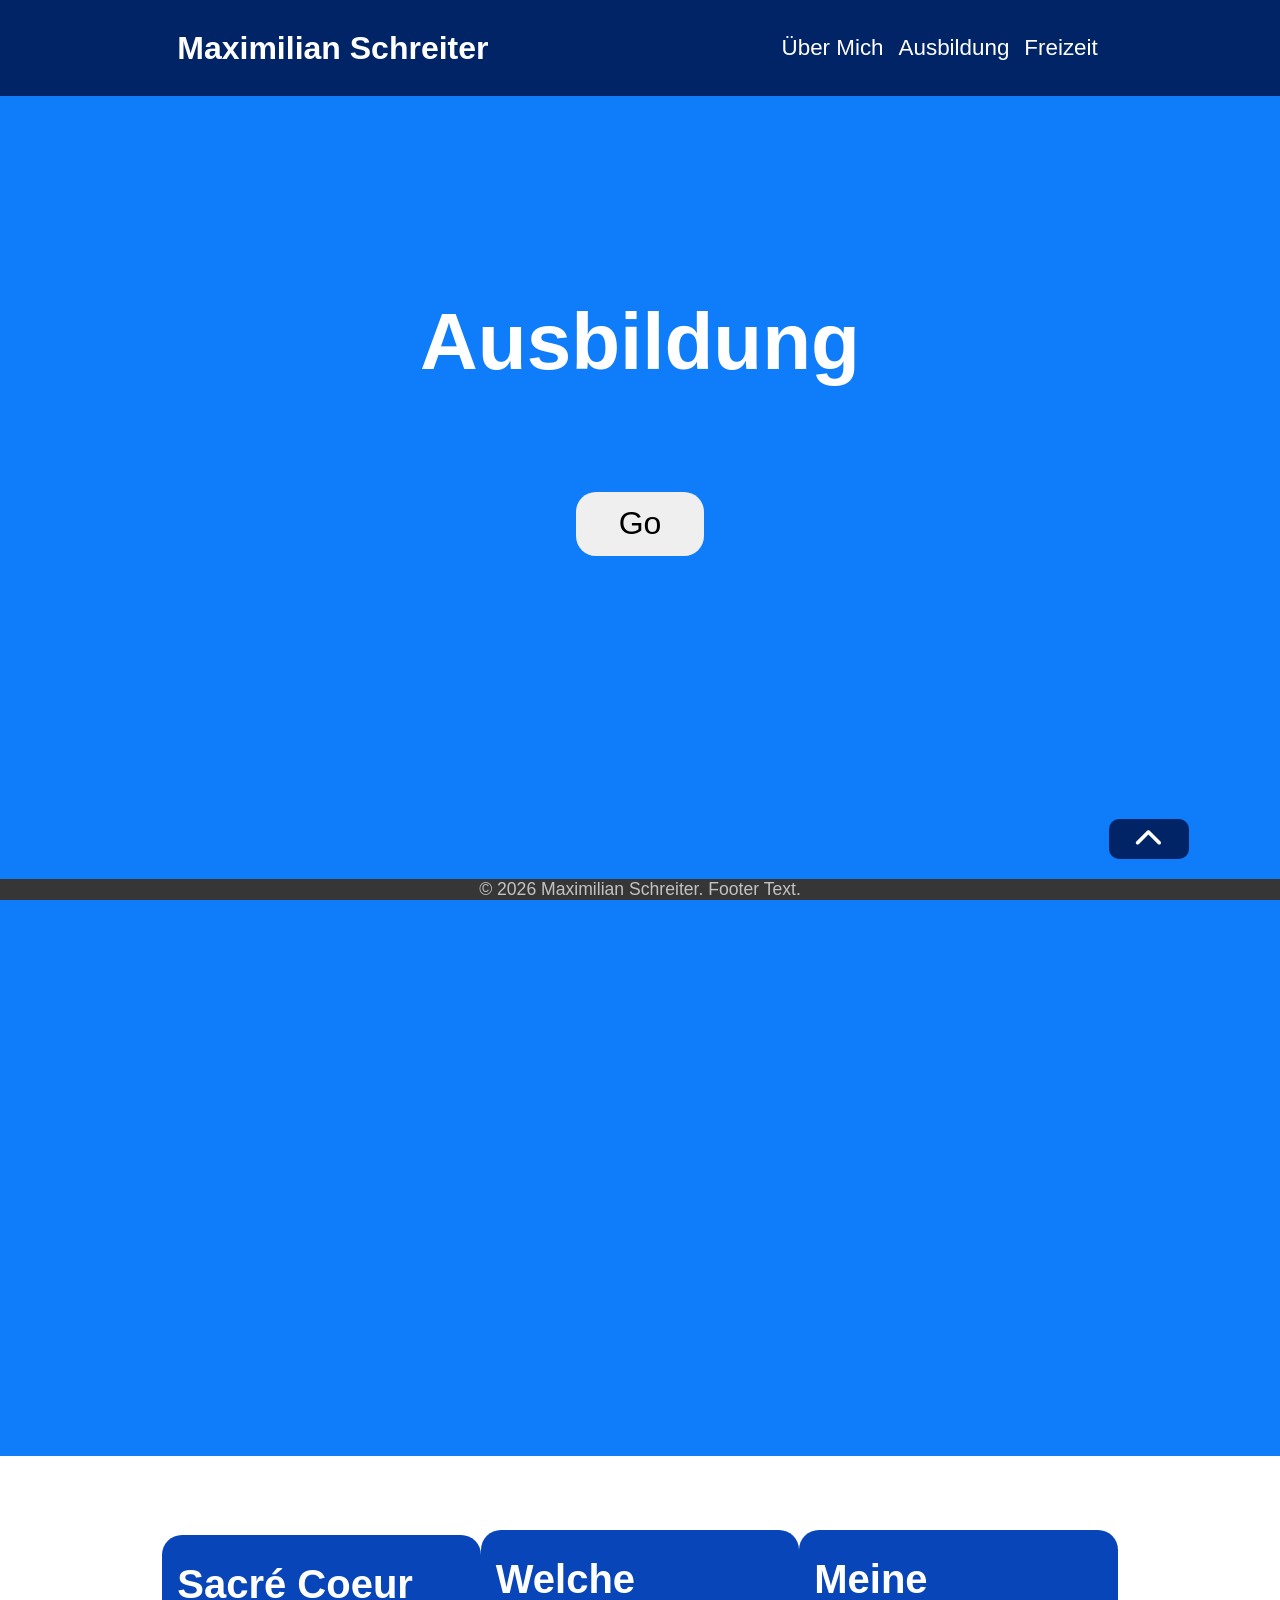
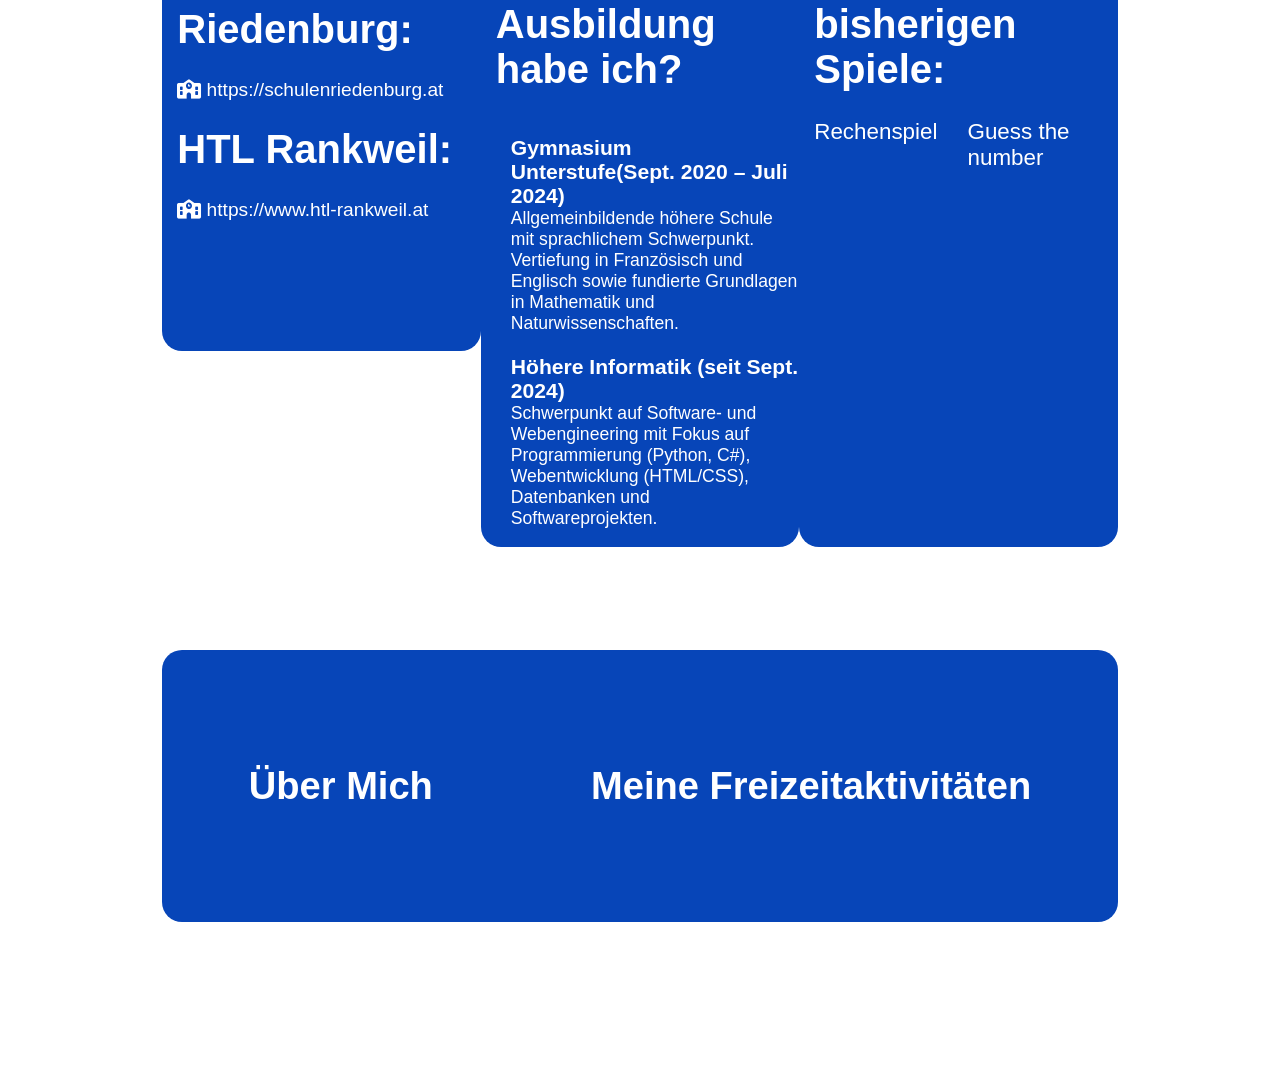
<file: lebenslauf/index_ausbildung.html>
<!DOCTYPE html>
<html lang="de">
<head>
    <link rel="stylesheet" href="https://cdnjs.cloudflare.com/ajax/libs/font-awesome/6.5.1/css/all.min.css">
    <meta charset="UTF-8">
    <meta name="viewport" content="width=device-width, initial-scale=1.0">
    <link rel="stylesheet" href="styles/style_ausbildung.css">
    <title>Lebenslauf</title>
</head>
<body>
    <div class="rand"><div class="balken"></div><div class="balken2"></div></div>
    <div class="all">
        <a class="back_button" href="#menu-bar"><i class="fa-solid fa-chevron-up"></i></a>
        <input type="checkbox" id="menu-toggle">
        <header>
            <div class="menu-bar" id="menu-bar">
                <h1><a href="index.html">Maximilian Schreiter</a></h1>
                <label for="menu-toggle" class="burger">≡</label>
                <div class="menu-buttons">
                    <a href="index.html" class="button">Über Mich</a>
                    <a href="index_ausbildung.html" class="button">Ausbildung</a>
                    <a href="index_freizeit.html" class="button">Freizeit</a>
                </div>
            </div>
        </header>
        <nav class="fullscreen-menu">
            <label for="menu-toggle" class="close">✕</label>
            <a href="index.html" class="button">Über Mich</a>
            <a href="index_ausbildung.html" class="button">Ausbildung</a>
            <a href="index_freizeit.html" class="button">Freizeit</a>
        </nav>
        <div class="opening">
            <h1>Ausbildung</h1>
            <a href="#informations" style="cursor: none; height: 0px; scroll-behavior: smooth;"><button id="opening_button">Go</button></a>
        </div>

        <div class="informations" id="informations">
            <div class="facts" id="facts">
                <h1>Sacré Coeur Riedenburg:</h1>
                <a class="button" href="https://schulenriedenburg.at" target="_blank"><i class="fa-solid fa-school"></i> https://schulenriedenburg.at</a> <br>
                <h1>HTL Rankweil:</h1>
                <a class="button" href="https://www.htl-rankweil.at" target="_blank"><i class="fa-solid fa-school"></i> https://www.htl-rankweil.at</a><br>
            </div>
            <div class="bild_text">
                <h1>Welche Ausbildung habe ich?</h1>
                <div style="display: flex;">
                    <p></p>
                    <p><a class="button" href="https://schulenriedenburg.at" target="_blank" style="font-size: 1.2em; margin-left: 0px; font-weight: bold;">Gymnasium Unterstufe(Sept. 2020 – Juli 2024) </a><br>Allgemeinbildende höhere Schule mit sprachlichem Schwerpunkt. Vertiefung in Französisch und Englisch sowie fundierte Grundlagen in Mathematik und Naturwissenschaften.
                    <br><br>
                    <a class="button" href="https://www.htl-rankweil.at" target="_blank" style="font-size: 1.2em; margin-left: 0px; font-weight: bold;">Höhere Informatik (seit Sept. 2024) </a><br>
                    Schwerpunkt auf Software- und Webengineering mit Fokus auf Programmierung (Python, C#), Webentwicklung (HTML/CSS), Datenbanken und Softwareprojekten.</a>
                    </p>
                </div>
            </div>
            <div class="bild_text">
                <h1>Meine bisherigen Spiele:</h1>
                <div style="display: flex;">
                    <a href="game_rechenspiel/index.html" class="button" style="margin-left: 15px;">Rechenspiel</a>
                    <a href="game_guess_the_number/index.html" class="button">Guess the number</a>
                </div>
            </div>
        </div>
        <div class="links">
            <a href="index.html" class="button" style="margin-left: 15px;">Über Mich</a>
            <a href="" class="button">Meine Freizeitaktivitäten</a>
        </div>
        <div style="height: 10em;"></div>
    </div>
    <div class="rand"><div class="balken"></div><div class="balken2"></div></div>
    <footer class="footer">© 2026 Maximilian Schreiter. Footer Text.</footer>
</body>
</html>
</file>
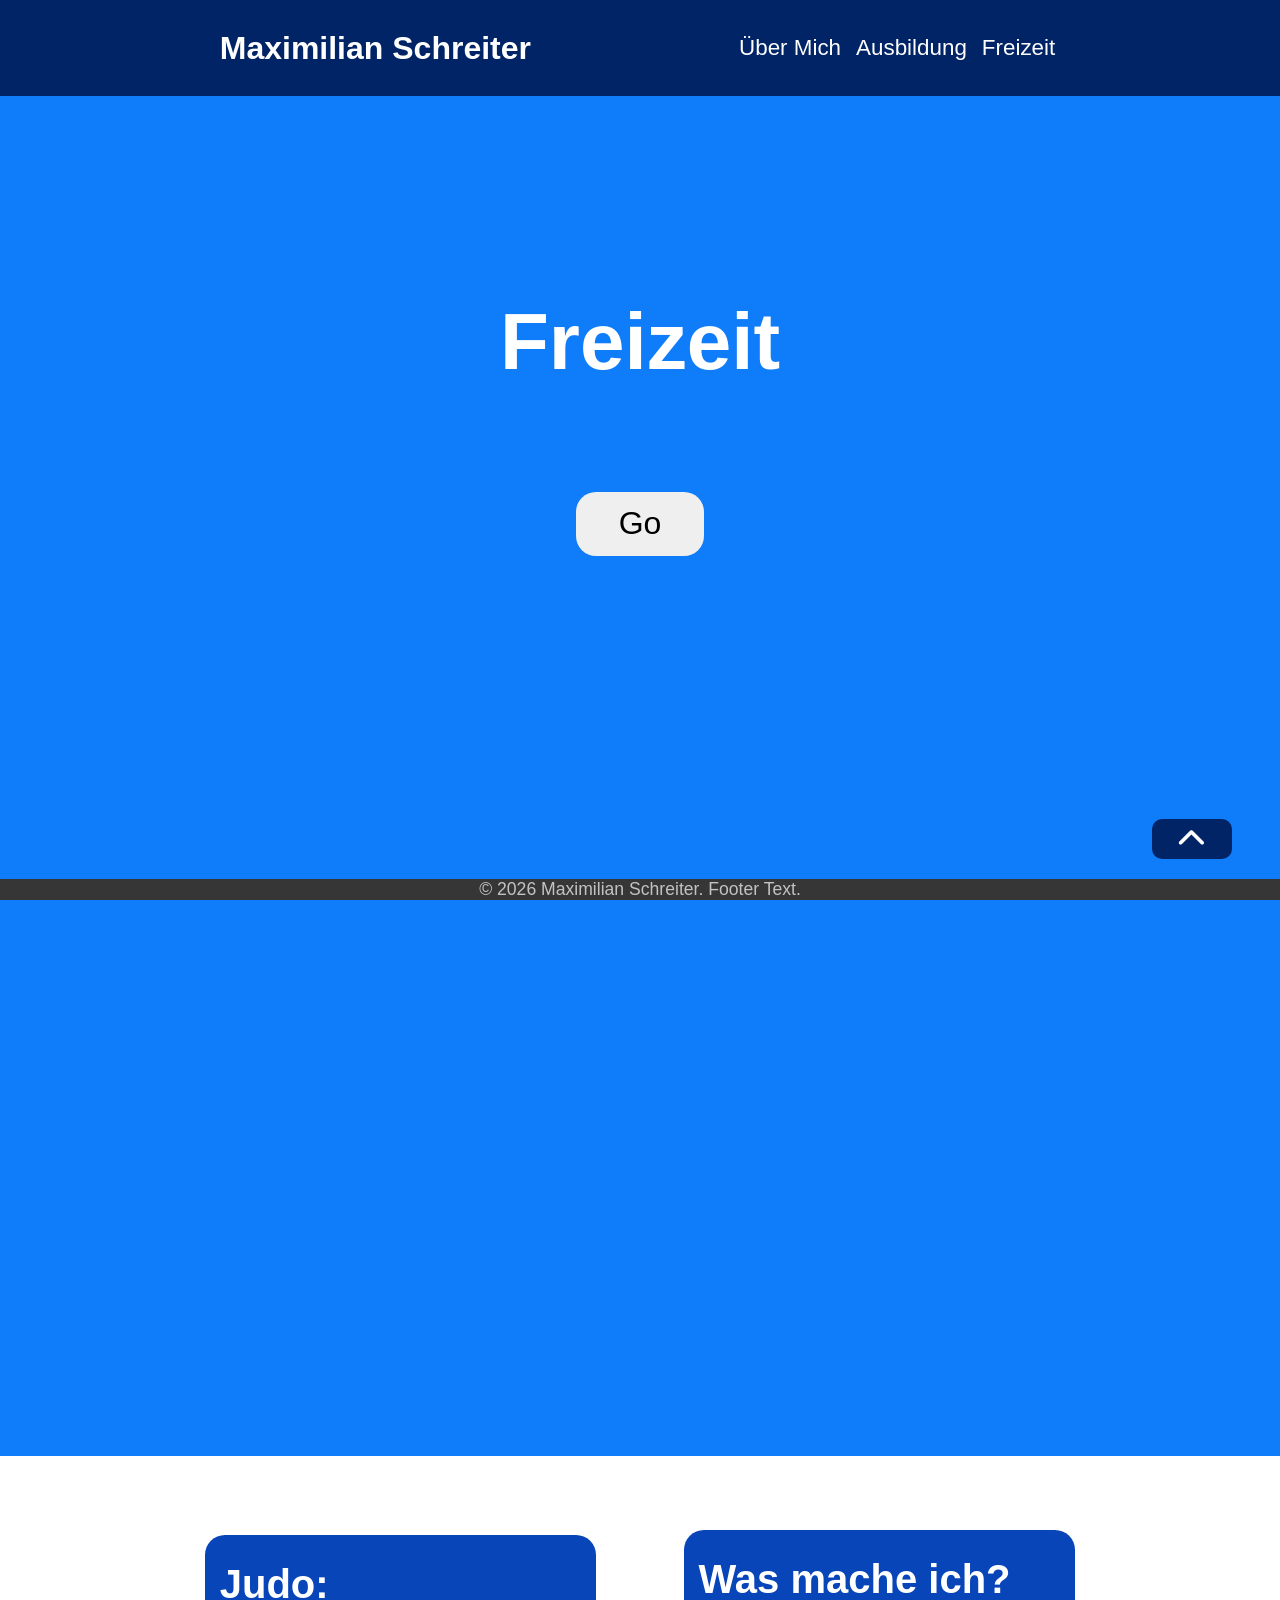
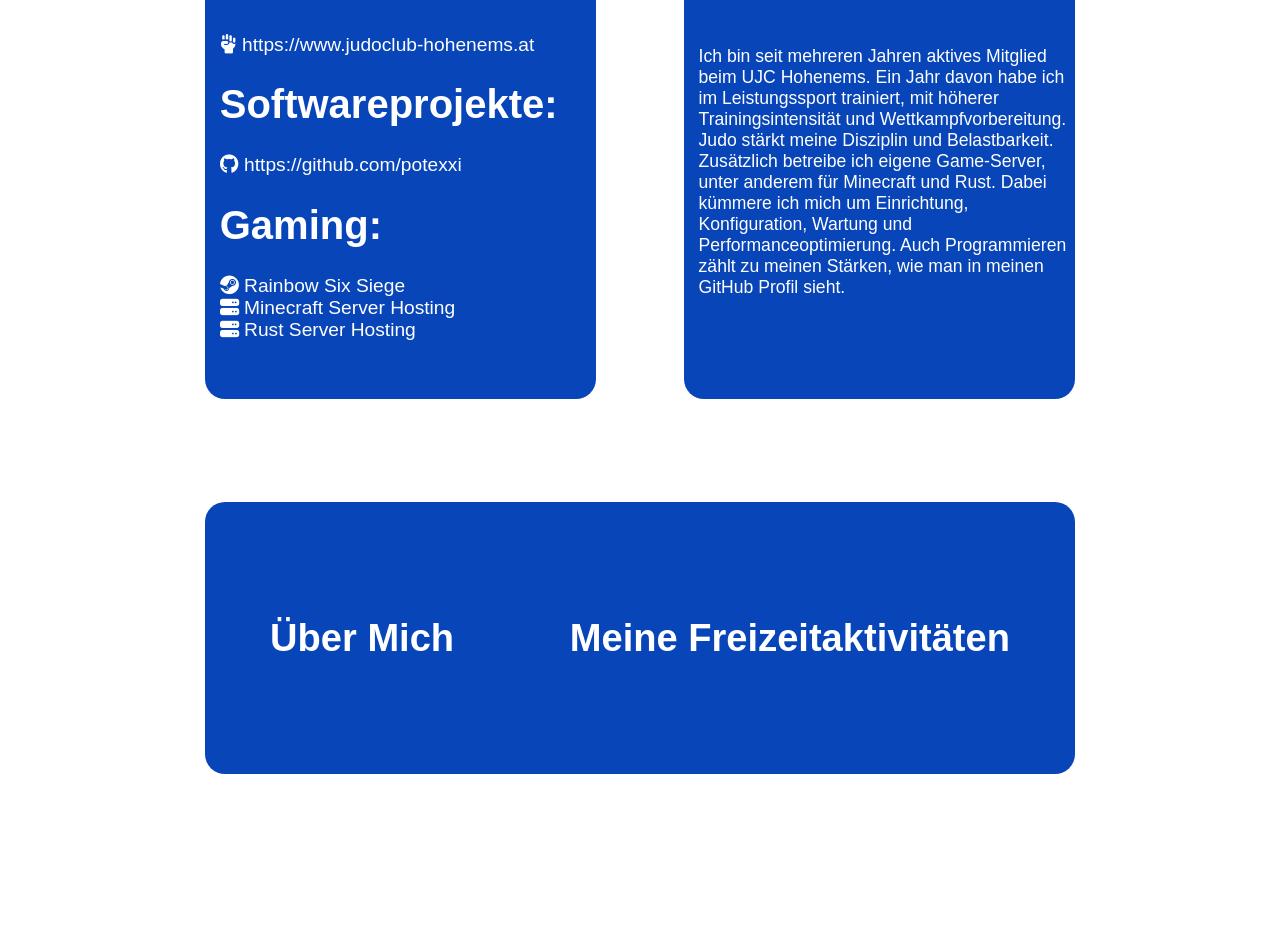
<file: lebenslauf/index_freizeit.html>
<!DOCTYPE html>
<html lang="de">
<head>
    <link rel="stylesheet" href="https://cdnjs.cloudflare.com/ajax/libs/font-awesome/6.5.1/css/all.min.css">
    <meta charset="UTF-8">
    <meta name="viewport" content="width=device-width, initial-scale=1.0">
    <link rel="stylesheet" href="styles/style_freizeit.css">
    <title>Lebenslauf</title>
</head>
<body>
    <div class="rand"><div class="balken"></div><div class="balken2"></div></div>
    <div class="all">
        <a class="back_button" href="#menu-bar"><i class="fa-solid fa-chevron-up"></i></a>
        <input type="checkbox" id="menu-toggle">
        <header>
            <div class="menu-bar" id="menu-bar">
                <h1><a href="index.html">Maximilian Schreiter</a></h1>
                <label for="menu-toggle" class="burger">≡</label>
                <div class="menu-buttons">
                    <a href="index.html" class="button">Über Mich</a>
                    <a href="index_ausbildung.html" class="button">Ausbildung</a>
                    <a href="index_freizeit.html" class="button">Freizeit</a>
                </div>
            </div>
        </header>
        <nav class="fullscreen-menu">
            <label for="menu-toggle" class="close">✕</label>
            <a href="index.html" class="button">Über Mich</a>
            <a href="index_ausbildung.html" class="button">Ausbildung</a>
            <a href="index_freizeit.html" class="button">Freizeit</a>
        </nav>

        <div class="opening">
            <h1>Freizeit</h1>
            <a href="#informations" style="cursor: none; height: 0px; scroll-behavior: smooth;"><button id="opening_button">Go</button></a>
        </div>

        <div class="informations" id="informations">
            <div class="facts" id="facts">
                <h1>Judo:</h1>
                <a class="button" href="https://www.judoclub-hohenems.at" target="_blank"><i class="fa-solid fa-hand-fist"></i> https://www.judoclub-hohenems.at</a> <br>
                <h1>Softwareprojekte:</h1>
                <a class="button" href="https://github.com/potexxi" target="_blank"><i class="fa-brands fa-github"></i> https://github.com/potexxi</a><br>
                <h1>Gaming:</h1>
                <a class="button" href="https://www.ubisoft.com/de-de/game/rainbow-six/siege" target="_blank"><i class="fa-brands fa-steam"></i> Rainbow Six Siege</a><br>
                <a class="button" href="https://www.minecraft.net/de-de/store/minecraft-java-bedrock-edition-pc?tabs=%7B" target="_blank"><i class="fa-solid fa-server"></i> Minecraft Server Hosting</a><br>
                <a class="button" href="https://rust.facepunch.com" target="_blank"><i class="fa-solid fa-server"></i> Rust Server Hosting</a><br>
            </div>
            <div class="bild_text">
                <h1>Was mache ich?</h1>
                <div style="display: flex;">
                    <p>Ich bin seit mehreren Jahren aktives Mitglied beim UJC Hohenems. Ein Jahr davon habe ich im Leistungssport trainiert, mit höherer Trainingsintensität und Wettkampfvorbereitung. Judo stärkt meine Disziplin und Belastbarkeit.
                        Zusätzlich betreibe ich eigene Game-Server, unter anderem für Minecraft und Rust. Dabei kümmere ich mich um Einrichtung, Konfiguration, Wartung und Performanceoptimierung. Auch Programmieren zählt zu meinen Stärken, wie man in meinen <a class="button" href="https://github.com/potexxi" target="_blank" style="font-size: 1em; margin-left: 0px;">GitHub Profil sieht.</a></a>
                    </p>
                </div>
            </div>
        </div>
        <div class="links">
            <a href="index.html" class="button" style="margin-left: 15px;">Über Mich</a>
            <a href="index_freizeit.html" class="button">Meine Freizeitaktivitäten</a>
        </div>
        <div style="height: 10em;"></div>
    </div>
    <div class="rand"><div class="balken"></div><div class="balken2"></div></div>
    <footer class="footer">© 2026 Maximilian Schreiter. Footer Text.</footer>
</body>
</html>
</file>
<file: lebenslauf/styles/style_ausbildung.css>
html{
    scroll-behavior: smooth;
}

body{
    display: flex;
    height: auto;
    width: 100%;
    margin: 0px;
    padding: 0px;
}

.balken{
    background-color: #012466;
    width: 100%;
    height: 6em;
}

.balken2{
    width:100%;
    height: 85em;
    background-color:#0f7dfa;
    transition: ease-in 0.2s;
    animation: fade linear forwards;
    animation-timeline: scroll();
    animation-range: 0em 35em;
}

.rand{
    width: 30%;
    height: auto;
}

.back_button{
    border-bottom-left-radius: 10px;
    border-bottom-right-radius: 10px;
    border-top-right-radius: 10px;
    border-top-left-radius: 10px;
    background-color: #012466;
    margin-top: 91vh;
    margin-left: 74vw;
    display: flex;
    justify-content: center;
    align-items: center;
    width: 80px;
    height: 40px;
    z-index: 9998;
    position: fixed;
    font-size: 1.8em;
    text-decoration: none;
    color: white;
    animation: fade_back;
    animation-timeline: scroll();
    animation-range: 0em 35em;
}

.opening{
    display: flex;
    flex-direction: column;
    align-items: center;
    height: 85em;
    background-color:#0f7dfa;
    width: 100%;
    transition: ease-in 0.2s;
    animation: fade linear forwards;
    animation-timeline: scroll();
    animation-range: 0em 35em;
}

.opening h1{
    color: white;
    font-size: 5em;
    margin-top: 200px;
    height: auto;
    font-family: 'Gill Sans', 'Gill Sans MT', Calibri, 'Trebuchet MS', sans-serif;
}

#opening_button{
    cursor: pointer;
    scroll-behavior: smooth;
    margin-top: 50px;
    font-family: 'Gill Sans', 'Gill Sans MT', Calibri, 'Trebuchet MS', sans-serif;
    font-size: 2em;
    width: 4em;
    border: 0px solid transparent;
    border-top-left-radius: 20px;
    border-top-right-radius: 20px;
    border-bottom-left-radius: 20px;
    border-bottom-right-radius: 20px;
    transition: ease-in 0.2s;
    height: 2em;
    animation: move linear forwards;
    animation-timeline: scroll();
    animation-range: 1em 35em;
}

#opening_button:hover{
    background-color: #012466;
    color: white;
}

p{
    color: white;
    font-family: 'Gill Sans', 'Gill Sans MT', Calibri, 'Trebuchet MS', sans-serif;
    font-size: 1.1em;
    margin-left: 15px;
}

.menu-bar{
    display: flex;
    align-items: center;
    height: 6em;
    background-color: #012466;
    max-width: 80em;
    width: 100%;
}

.menu-bar h1{
    font-family: 'Lucida Sans', 'Lucida Sans Regular', 'Lucida Grande', 'Lucida Sans Unicode', Geneva, Verdana, sans-serif;
    font-size: 2em;
    margin-left: 15px;
    width: 7em;
    height: fit-content;
    width: fit-content;
    text-decoration: none;
}

.menu-bar h1 a{
    text-decoration: none;
    color: white;
}

.menu-buttons{
    height: fit-content;
    margin-left: auto;
    margin-right: 5px;
    display: flex;
}

.button{
    margin-right: 15px;
    color: white;
    font-family: 'Gill Sans', 'Gill Sans MT', Calibri, 'Trebuchet MS', sans-serif;
    font-size: 1.4em;
    text-decoration: none;
}

.button:hover{
    color: orange;
    transition: ease-in 0.1s;
}

#menu-toggle{
    display: none;
}

.burger{
    margin-left: auto;
    opacity: 0;
    pointer-events: none;
    font-size: 3.5em;
    color: white;
    cursor: pointer;
    transition: ease-in 0.1s;
}

.burger:hover{
    color: orange;
}

.fullscreen-menu{
    font-family:'Franklin Gothic Medium', 'Arial Narrow', Arial, sans-serif;
    position: fixed;
    top: 0;
    left: 0;
    width: 100vw;
    height: 100vh;
    background-color: #333;

    display: flex;
    flex-direction: column;
    justify-content: center;
    align-items: center;
    gap: 20px;
    z-index: 9998;

    opacity: 0;
    pointer-events: none;

    transition: 0.2s;
}

#menu-toggle:checked ~ .fullscreen-menu{
    opacity: 1;
    pointer-events: all;
}

#menu-toggle:checked ~ .opening{
    animation: none;
    opacity: 1;
    pointer-events: none;
    animation: none;
}

.fullscreen-menu a, label{
    color: white;
    font-size: 1.5em;
    text-decoration: none;
}
.close{
    position: absolute;
    top: 20px;
    right: 25px;
}

.fullscreen-menu label:hover, a:hover{
    color: orange;
    cursor: pointer;
}

.bild_text{
    width: 45%;
    margin-top: 10px;
    max-width: 80em;
    background-color: #0745b8;
    color: white;
    border-top-left-radius: 20px;
    border-top-right-radius: 20px;
    border-bottom-right-radius: 20px;
    border-bottom-left-radius: 20px;
    transition: ease-in 0.2s;
}

.facts{
    width: 45%;
    max-width: 80em;
    margin-top: 15px;
    color: white;
    background-color: #0745b8;
    height: 26em;
    border-top-left-radius: 20px;
    border-top-right-radius: 20px;
    border-bottom-right-radius: 20px;
    border-bottom-left-radius: 20px;
    transition: ease-in 0.2s;
}

.facts a{
    font-size: 1.2em;
}


#foto{
    margin-left: 5px;
    width: auto;
    max-width: 50%;
    min-width: 150px;
    height: auto;
    max-height: 220px;
    border-top-left-radius: 10px;
    border-top-right-radius: 10px;
    border-bottom-right-radius: 10px;
    border-bottom-left-radius: 10px;
}

.informations{
    margin-top: 4em;
    display: flex;
    justify-content: space-between;
}

.informations h1{
    margin-left: 15px;
    font-family: 'Gill Sans', 'Gill Sans MT', Calibri, 'Trebuchet MS', sans-serif;
    font-size: 2.5em;
}

.informations a{
    margin-left: 15px;
}

.links{
    border-top-left-radius: 20px;
    border-top-right-radius: 20px;
    border-bottom-right-radius: 20px;
    border-bottom-left-radius: 20px;
    display: flex;
    justify-content: space-around;
    align-items: center;
    height: 10em;
    background-color:#0745b8;
    margin-top: 3.8em;
    font-size: 1.7em;
    transition: ease-in 0.2s;
    font-weight: bold;
}

.bild_text:hover, .facts:hover, .links:hover{
    transition: ease-in 0.2s;
    transform: translateY(-20px);
    opacity: 1;
}

@media (max-width: 1100px){
    .burger{
        margin-left: auto;
        opacity: 1;
        pointer-events: all;
        margin-right: 15px;
    }
    .menu-buttons{
        width: 0px;
        opacity: 0;
    }
    .menu-bar h1{
        width: 7em;
    }
    .menu-buttons{
        display: none;
    }
}

@media (max-width: 1200px){
    .informations{
        justify-content: space-around;
        flex-direction: column;
    }
    .facts{
        width: auto;
        display: flex;
        flex-direction: column;
        align-items: center;
    }
    .bild_text{
        margin-top: 3em;
        width: auto;
    }
    .links{
        width: auto;
        margin-top: 1.8em;
    }
}

@keyframes fade{
    from { opacity: 1; }
    to { opacity: 0; }
}

@keyframes fade_back{
    from { opacity: 0; }
    to { opacity: 1; }
}

@keyframes move{
    from { transform: translateY(0); }
    to   { transform: translateY(1500px); }
}

.footer{
    display: flex;
    align-items: center;
    justify-content: center;
    position: fixed;
    width: 100%;
    height: 1.2em;
    color: rgba(255, 255, 255, 0.697);
    font-size: 1.1em;
    font-family: 'Gill Sans', 'Gill Sans MT', Calibri, 'Trebuchet MS', sans-serif;
    background-color: rgb(54, 54, 54);
    bottom: 0;
    z-index: 9999;
}
</file>
<file: lebenslauf/styles/style_freizeit.css>
html{
    scroll-behavior: smooth;
}

body{
    display: flex;
    height: auto;
    width: 100%;
    margin: 0px;
    padding: 0px;
}

.balken{
    background-color: #012466;
    width: 100%;
    height: 6em;
}

.balken2{
    width:100%;
    height: 85em;
    background-color:#0f7dfa;
    transition: ease-in 0.2s;
    animation: fade linear forwards;
    animation-timeline: scroll();
    animation-range: 0em 35em;
}

.rand{
    width: 30%;
    height: auto;
}

.back_button{
    border-bottom-left-radius: 10px;
    border-bottom-right-radius: 10px;
    border-top-right-radius: 10px;
    border-top-left-radius: 10px;
    background-color: #012466;
    margin-top: 91vh;
    margin-left: 74vw;
    display: flex;
    justify-content: center;
    align-items: center;
    width: 80px;
    height: 40px;
    z-index: 9998;
    position: fixed;
    font-size: 1.8em;
    text-decoration: none;
    color: white;
    animation: fade_back;
    animation-timeline: scroll();
    animation-range: 0em 35em;
}

.opening{
    display: flex;
    flex-direction: column;
    align-items: center;
    height: 85em;
    background-color:#0f7dfa;
    width: 100%;
    transition: ease-in 0.2s;
    animation: fade linear forwards;
    animation-timeline: scroll();
    animation-range: 0em 35em;
}

.opening h1{
    color: white;
    font-size: 5em;
    margin-top: 200px;
    height: auto;
    font-family: 'Gill Sans', 'Gill Sans MT', Calibri, 'Trebuchet MS', sans-serif;
}

#opening_button{
    cursor: pointer;
    scroll-behavior: smooth;
    margin-top: 50px;
    font-family: 'Gill Sans', 'Gill Sans MT', Calibri, 'Trebuchet MS', sans-serif;
    font-size: 2em;
    width: 4em;
    border: 0px solid transparent;
    border-top-left-radius: 20px;
    border-top-right-radius: 20px;
    border-bottom-left-radius: 20px;
    border-bottom-right-radius: 20px;
    transition: ease-in 0.2s;
    height: 2em;
    animation: move linear forwards;
    animation-timeline: scroll();
    animation-range: 1em 35em;
}

#opening_button:hover{
    background-color: #012466;
    color: white;
}

p{
    color: white;
    font-family: 'Gill Sans', 'Gill Sans MT', Calibri, 'Trebuchet MS', sans-serif;
    font-size: 1.1em;
    margin-left: 15px;
}

.menu-bar{
    display: flex;
    align-items: center;
    height: 6em;
    background-color: #012466;
    max-width: 80em;
    width: 100%;
}

.menu-bar h1{
    font-family: 'Lucida Sans', 'Lucida Sans Regular', 'Lucida Grande', 'Lucida Sans Unicode', Geneva, Verdana, sans-serif;
    font-size: 2em;
    margin-left: 15px;
    width: 7em;
    height: fit-content;
    width: fit-content;
    text-decoration: none;
}

.menu-bar h1 a{
    text-decoration: none;
    color: white;
}

.menu-buttons{
    height: fit-content;
    margin-left: auto;
    margin-right: 5px;
    display: flex;
}

.button{
    margin-right: 15px;
    color: white;
    font-family: 'Gill Sans', 'Gill Sans MT', Calibri, 'Trebuchet MS', sans-serif;
    font-size: 1.4em;
    text-decoration: none;
}

.button:hover{
    color: orange;
    transition: ease-in 0.1s;
}

#menu-toggle{
    display: none;
}

.burger{
    margin-left: auto;
    opacity: 0;
    pointer-events: none;
    font-size: 3.5em;
    color: white;
    cursor: pointer;
    transition: ease-in 0.1s;
}

.burger:hover{
    color: orange;
}

.fullscreen-menu{
    font-family:'Franklin Gothic Medium', 'Arial Narrow', Arial, sans-serif;
    position: fixed;
    top: 0;
    left: 0;
    width: 100vw;
    height: 100vh;
    background-color: #333;

    display: flex;
    flex-direction: column;
    justify-content: center;
    align-items: center;
    gap: 20px;
    z-index: 9998;

    opacity: 0;
    pointer-events: none;

    transition: 0.2s;
}

#menu-toggle:checked ~ .fullscreen-menu{
    opacity: 1;
    pointer-events: all;
}

#menu-toggle:checked ~ .opening{
    animation: none;
    opacity: 1;
    pointer-events: none;
    animation: none;
}

.fullscreen-menu a, label{
    color: white;
    font-size: 1.5em;
    text-decoration: none;
}
.close{
    position: absolute;
    top: 20px;
    right: 25px;
}

.fullscreen-menu label:hover, a:hover{
    color: orange;
    cursor: pointer;
}

.bild_text{
    width: 45%;
    margin-top: 10px;
    max-width: 80em;
    background-color: #0745b8;
    color: white;
    border-top-left-radius: 20px;
    border-top-right-radius: 20px;
    border-bottom-right-radius: 20px;
    border-bottom-left-radius: 20px;
    transition: ease-in 0.2s;
}

.facts{
    width: 45%;
    max-width: 80em;
    margin-top: 15px;
    color: white;
    background-color: #0745b8;
    height: 29em;
    border-top-left-radius: 20px;
    border-top-right-radius: 20px;
    border-bottom-right-radius: 20px;
    border-bottom-left-radius: 20px;
    transition: ease-in 0.2s;
}

.facts a{
    font-size: 1.2em;
}


#foto{
    margin-left: 5px;
    width: auto;
    max-width: 50%;
    min-width: 150px;
    height: auto;
    max-height: 220px;
    border-top-left-radius: 10px;
    border-top-right-radius: 10px;
    border-bottom-right-radius: 10px;
    border-bottom-left-radius: 10px;
}

.informations{
    margin-top: 4em;
    display: flex;
    justify-content: space-between;
}

.informations h1{
    margin-left: 15px;
    font-family: 'Gill Sans', 'Gill Sans MT', Calibri, 'Trebuchet MS', sans-serif;
    font-size: 2.5em;
}

.informations a{
    margin-left: 15px;
}

.links{
    border-top-left-radius: 20px;
    border-top-right-radius: 20px;
    border-bottom-right-radius: 20px;
    border-bottom-left-radius: 20px;
    display: flex;
    justify-content: space-around;
    align-items: center;
    height: 10em;
    background-color:#0745b8;
    margin-top: 3.8em;
    font-size: 1.7em;
    transition: ease-in 0.2s;
    font-weight: bold;
}

.bild_text:hover, .facts:hover, .links:hover{
    transition: ease-in 0.2s;
    transform: translateY(-20px);
    opacity: 1;
}

@media (max-width: 1100px){
    .burger{
        margin-left: auto;
        opacity: 1;
        pointer-events: all;
        margin-right: 15px;
    }
    .menu-buttons{
        width: 0px;
        opacity: 0;
    }
    .menu-bar h1{
        width: 7em;
    }
    .menu-buttons{
        display: none;
    }
}

@media (max-width: 1200px){
    .informations{
        justify-content: space-around;
        flex-direction: column;
    }
    .facts{
        width: auto;
        display: flex;
        flex-direction: column;
        align-items: center;
        height: 35em;
    }
    .bild_text{
        margin-top: 3em;
        width: auto;
        height: 20em;
    }
    .links{
        width: auto;
        margin-top: 1.8em;
    }
}

@keyframes fade{
    from { opacity: 1; }
    to { opacity: 0; }
}

@keyframes fade_back{
    from { opacity: 0; }
    to { opacity: 1; }
}

@keyframes move{
    from { transform: translateY(0); }
    to   { transform: translateY(1500px); }
}

.footer{
    display: flex;
    align-items: center;
    justify-content: center;
    position: fixed;
    width: 100%;
    height: 1.2em;
    color: rgba(255, 255, 255, 0.697);
    font-size: 1.1em;
    font-family: 'Gill Sans', 'Gill Sans MT', Calibri, 'Trebuchet MS', sans-serif;
    background-color: rgb(54, 54, 54);
    bottom: 0;
    z-index: 9999;
}
</file>
